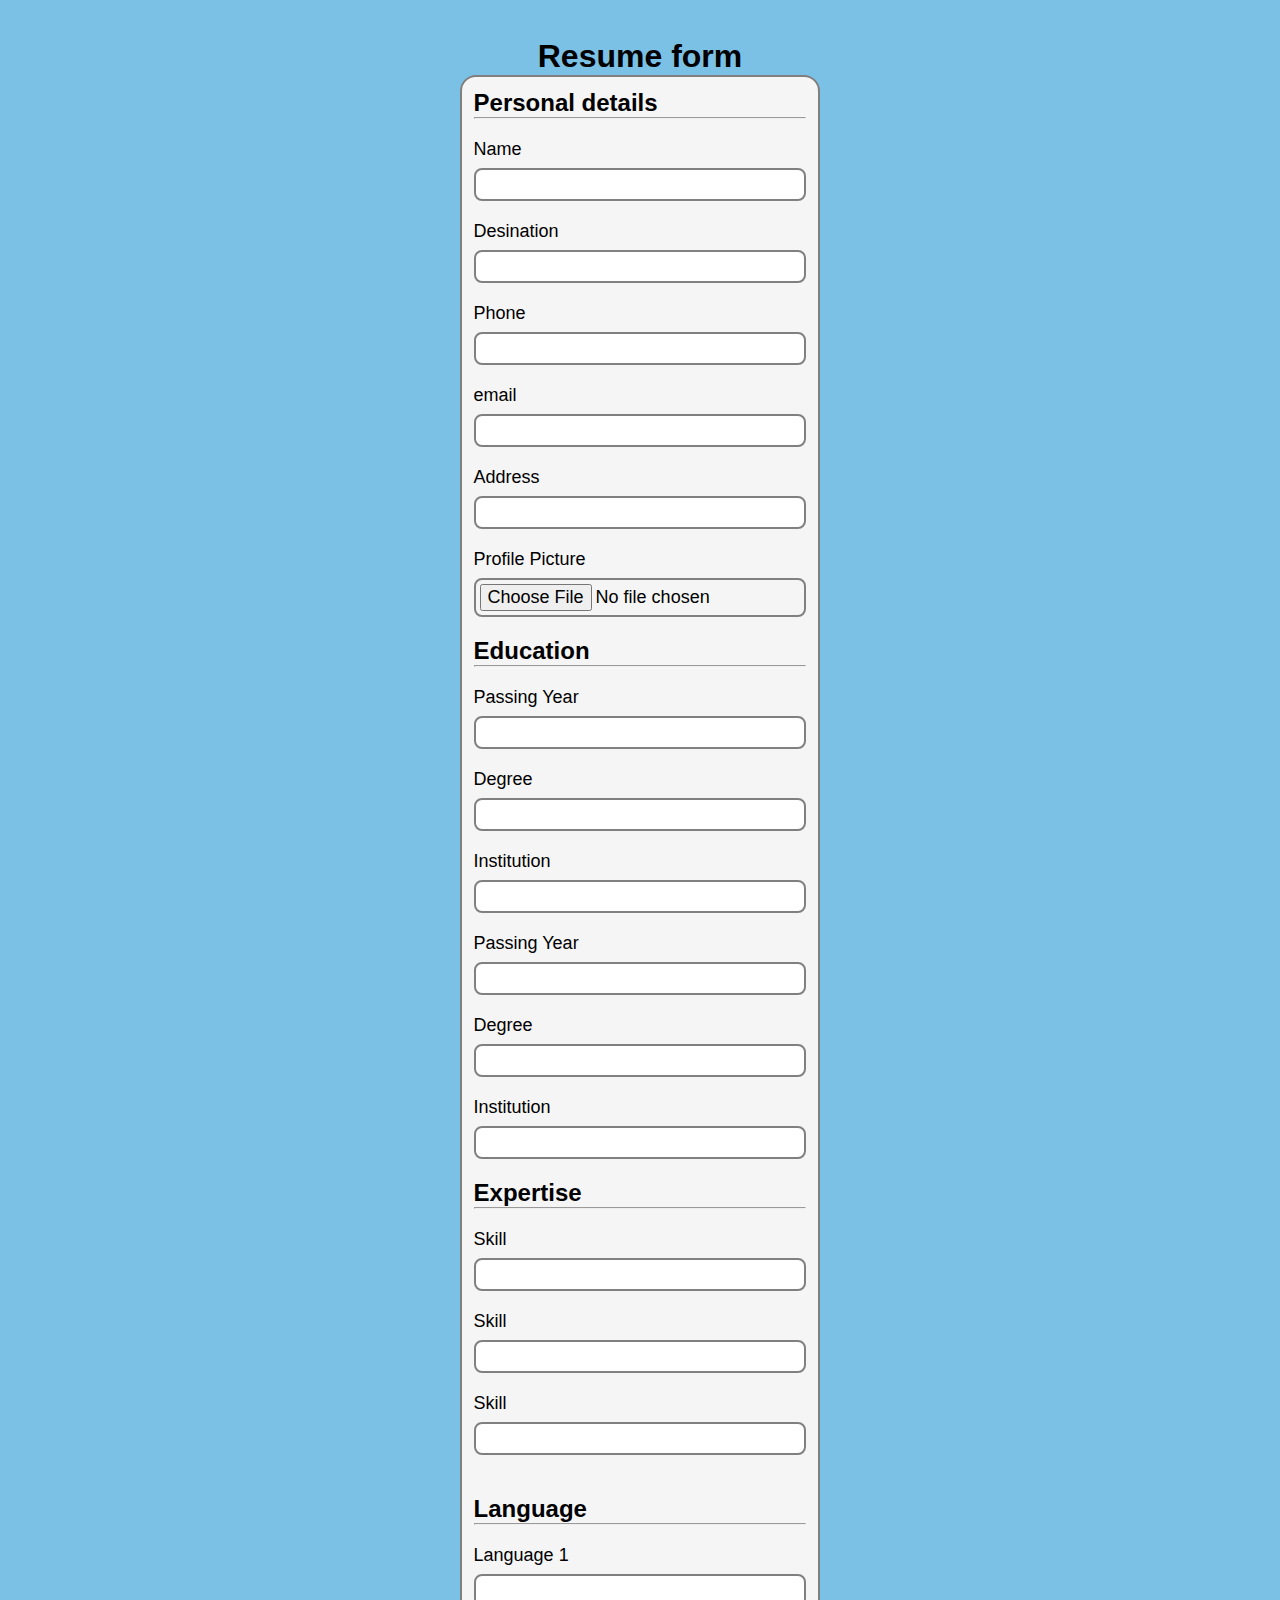
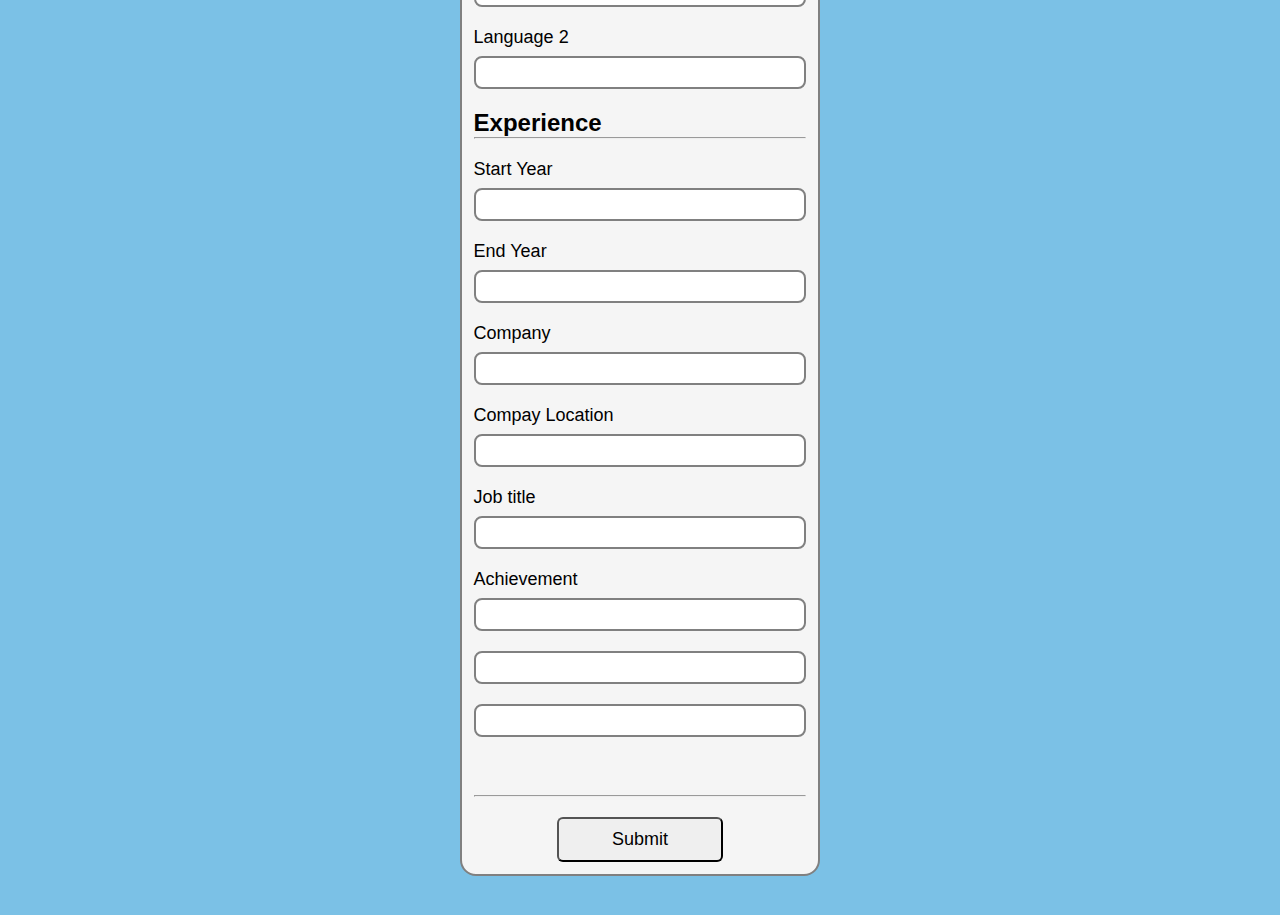
<file: index.html>
<html lang="en">
<head>
    <meta charset="UTF-8">
    <meta name="viewport" content="width=device-width, initial-scale=1.0">
    <title>Document</title>
    <link rel="stylesheet" href="styles.css">
</head>
<body>
    <h1>Resume form</h1>
    <form id="form">
        <h2>Personal details</h2>
        <hr style="margin-bottom: 20px;">
        <div class="from-group">
            <label class="label" for="Name">Name</label>
            <input class="input" type="text" id="Name" autocomplete="off">

        </div>
        <div class="from-group">
            <label class="label" for="Desination">Desination</label>
            <input class="input" type="text" id="Desination" autocomplete="off">

        </div>
        <div class="from-group">
            <label class="label" for="Phone">Phone</label>
            <input class="input" type="text" id="Phone" autocomplete="off">

        </div>
        <div class="from-group">
            <label class="label" for="email">email</label>
            <input class="input" type="text" id="email" autocomplete="off">

        </div>
        <div class="from-group">
            <label class="label" for="Address">Address</label>
            <input class="input" type="text" id="Address" autocomplete="off">

        </div>
        <div class="from-group">
            <label class="label" for="pic">Profile Picture</label>
            <input class="input" type="file" id="pic" autocomplete="off">

        </div>
        <h2>Education</h2>
        <hr style="margin-bottom: 20px;">
        <div class="from-group">
            <label class="label" for="Pass">Passing Year</label>
            <input class="input" type="number" id="Pass" autocomplete="off">

        </div>
        <div class="from-group">
            <label class="label" for="Degree">Degree</label>
            <input class="input" type="text" id="Degree" autocomplete="off">

        </div>
        <div class="from-group">
            <label class="label" for="Uni">Institution</label>
            <input class="input" type="text" id="Uni" autocomplete="off">

        </div>
        <div class="from-group">
            <label class="label" for="Pass">Passing Year</label>
            <input class="input" type="number" id="Pass2" autocomplete="off">

        </div>
        <div class="from-group">
            <label class="label" for="Degree">Degree</label>
            <input class="input" type="text" id="Degree2" autocomplete="off">

        </div>
        <div class="from-group">
            <label class="label" for="Uni">Institution</label>
            <input class="input" type="text" id="Uni2" autocomplete="off">

        </div>
        <h2>Expertise</h2>
        <hr style="margin-bottom: 20px;">
        <div class="from-group">
            <label class="label" for="skill">Skill</label>
            <input class="input mrg-b20" type="text" id="skill1" autocomplete="off">
            <label class="label" for="skill">Skill</label>
            <input class="input mrg-b20" type="text" id="skill2" autocomplete="off">
            <label class="label" for="skill">Skill</label>
            <input class="input mrg-b20" type="text" id="skill3" autocomplete="off">
 
        </div>
        <h2>Language</h2>
        <hr style="margin-bottom: 20px;">
        <div class="from-group">
            <label class="label" for="lang">Language 1</label>
            <input class="input" type="text" id="lang1" autocomplete="off">

        </div>
        <div class="from-group">
            <label class="label" for="lang">Language 2</label>
            <input class="input" type="text" id="lang2" autocomplete="off">

        </div>
        <h2>Experience</h2>
        <hr style="margin-bottom: 20px;">
        <div class="from-group">
            <label class="label" for="styear">Start Year</label>
            <input class="input mrg-b20" type="number" id="styear" autocomplete="off">
            <label class="label" for="endyear">End Year</label>
            <input class="input mrg-b20" type="number" id="endyear" autocomplete="off">

            <label class="label" for="Company">Company</label>
            <input class="input mrg-b20" type="text" id="Company" autocomplete="off">
            <label class="label" for="Complocation">Compay Location</label>
            <input class="input mrg-b20" type="text" id="Complocation" autocomplete="off">
            <label class="label" for="jobtitle">Job title </label>
            <input class="input mrg-b20" type="text" id="jobtitle" autocomplete="off">
            <label class="label" for="achv">Achievement </label>
            <input class="input mrg-b20" type="text" id="achv1" autocomplete="off">
        
            <input class="input mrg-b20" type="text" id="achv2" autocomplete="off">

            <input class="input mrg-b20" type="text" id="achv3" autocomplete="off">

        </div>
        <br>
        <hr style="margin-bottom: 20px;">

       <div class="btn"> <input id="submitbtn" class="Submit" type="submit">
       </div>

    </form>

</body>
<script src="script.js"></script>
</html>
</file>
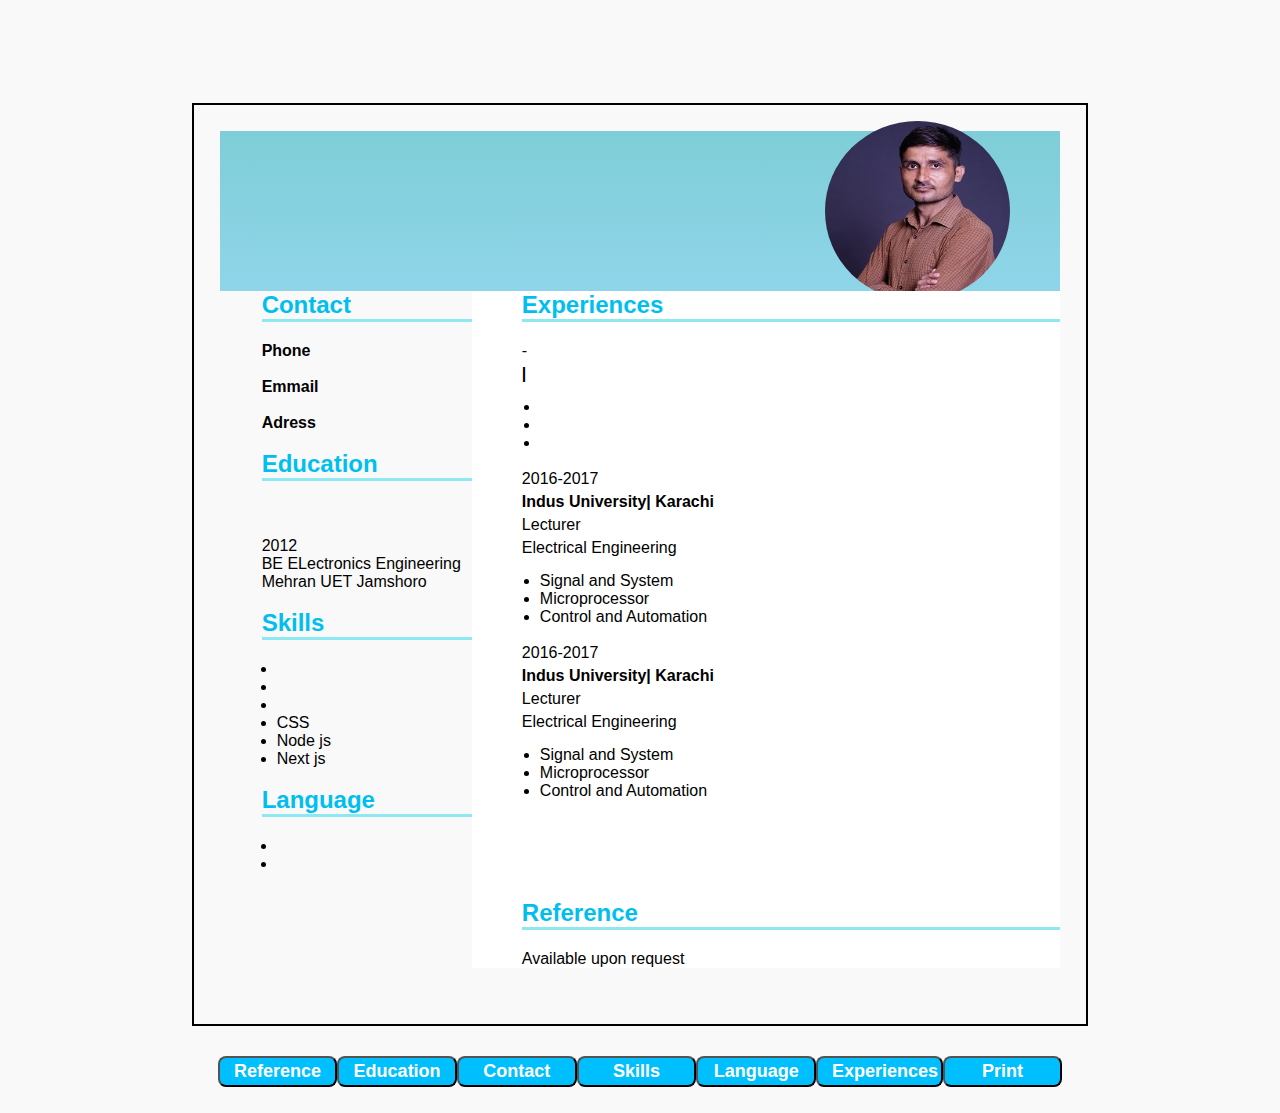
<file: resume/resume.html>
<html lang="en">
<head>
    <meta charset="UTF-8">
    <meta name="viewport" content="width=device-width, initial-scale=1.0">
    <title>Document</title>
    <link rel="stylesheet" href="style.css">
</head>
<body>
    <div class="resumediv">
        <header>
            <h1 class="name-white"><strong><span id="resName"></span></strong></h1>
            <p class="name-white"><strong><span id="resDes"></span></strong></p>
            <img id="resPic" src="pic.jpeg" alt="" />
        </header>
        <div class="content">
            <aside>
                <section class="contact">
                    <h2><strong>Contact</strong></h2>
                    
                    <p><strong>Phone</strong></p>
                    <p><span id="resPhone"></span></p>
                    <br>
                    <p><strong>Emmail</strong></p>
                    <p><span id="resEmail"></span></p>
                    <br>
                    <p><strong>Adress</strong></p>
                    <p><span id="resAddress"></span></p>
                </section>
                <br>
                <section class="Education">
                    <h2><strong>Education</strong></h2>
                    <P><span id="resPass"></span></P>
                    <p><span id="resDegree"></span></p>
                    <p><span id="resUni"></span></p>
                    <br>
                    <p><span id="resPass2"></span></p>
                    <P><span id="resDegree2"></span></P>
                    <p><span id="resUni2"></span></p>
                    <br>
                    <p>2012</p>
                    <P>BE ELectronics Engineering</P>
                    <P>Mehran UET Jamshoro</P>
            

    
                </section>
                <br>
                <section class="Skills">
                    <h2>Skills</h2>
                 <ul>
                    <li><span id="reskill1"></span></li>
                    <li><span id="reskill2"></span></li>
                    <li><span id="reskill3"></span></li>
                    <li>CSS</li>
                    <li>Node js</li>
                    <li>Next js</li>
                 </ul>
                </section>
                <br>
                <section class="Language">
                    <h2>Language</h2>
                    <ul>
                        <li><span id="resLang1"></span></li>
                        <li><span id="resLang2"></span></li>
                    </ul>

                </section>
            </aside>
            <main class="main-content">
                    <section id="experiences" class="experiences">
                        <h2>Experiences</h2>
                      <div class="experience-items">
                        <p><span id="resStartYear"></span> - <span id="resEndYear"></span></p>
                        <p><strong><span id="resCompany"></span>| <span id="resComplocation"></span></strong></p>
                        <p><span id="resJobtitle"></span></p>
                        <ul>
                            <li><span id="resAchv1"></span></li>
                            <li><span id="resAchv2"></span></li>
                            <li><span id="resAchv3"></span></li>
                        </ul>
                        <br>
                        <p>2016-2017</p>
                        <p><strong>Indus University| Karachi</strong></p>
                        <p>Lecturer</p>
                        <p>Electrical Engineering</p>
                        <ul>
                            <li>
                                Signal and System
                            </li>
                            <li>Microprocessor</li>
                            <li>
                                Control and Automation
                            </li>
                        </ul>
                        <br>
                        <p>2016-2017</p>
                        <p><strong>Indus University| Karachi</strong></p>
                        <p>Lecturer</p>
                        <p>Electrical Engineering</p>
                        <ul>
                            <li>
                                Signal and System
                            </li>
                            <li>Microprocessor</li>
                            <li>
                                Control and Automation
                            </li>
                        </ul>
                      </div>  
                    </section>
                    <section id="ref" class=" reference">
                        <h2>Reference</h2>
                        <p>Available upon request</p>
                    </section>
            </main>
        </div>
    </div>
    <div class="btnDiv">
        <button id="btn">Reference</button>
        <button id="btn1">Education</button>
        <button id="btn2">Contact</button>
        <button id="btn3">Skills</button>
        <button id="btn4">Language</button>
        <button id="btn5">Experiences</button>
        <button id="btn6">Print</button>

    </div>
</body>
<script src="script.js"></script>
</html>
</file>
<file: styles.css>
*{
    margin: 0;
    padding: 0;
    box-sizing: border-box;
    font-family: Arial, Helvetica, sans-serif;
}
body{
    width: 100%;
    display:flex;
    flex-direction:column;
    justify-content: center;
    align-items: center;
    padding: 3%;
    background-color: #7bc1e6;

}
.label{
    font-size: 18px;
    margin-bottom: 8px;

}
.input{
    font-size: 18px;
    padding: 4px;
    border-radius: 8px;
    border: 2px solid gray;
    outline: none;
    &:focus{
        border: 1px solid blue;
    }
}

form{
    border: 2px solid gray;
    width: 30%;
    padding: 1%;
    border-radius: 16px;
    background-color: whitesmoke;

}

.from-group{
    display: flex;
    flex-direction: column;
    margin-bottom: 20px;

}

.mrg-b20{
    margin-bottom: 20px;
}
.Submit{
    font-size: 18px;
    padding:10px;
    border-radius: 6px;
    width: 50%;
    &:hover{
        background-color:#7bc1e6;
        
    }
    &:active{
        transform: scale(0.995);
    }
}

.btn{
    text-align: center;
}
</file>
<file: resume/style.css>
* {
margin: 0;
padding: 0;
box-sizing: border-box;
font-family: Arial, Helvetica, sans-serif;
}

body{
    width:100% ;
    height: 100vh;
    display: flex;
    flex-direction: column;
    justify-content: center;
    align-items: center;
    padding-top: 20%;
    margin-bottom: 1px;
    background-color: #f9f9f9;
    
    
}
.resumediv{
    width: 70%;
    padding: 2%; 
    padding-top: 2%;
    border: 2px solid black;
    margin-top: 60px;
   
   

    .name-white{
        color: white;
    }

}
header{
    width: 100%;
    height: 160px;
    background: linear-gradient(rgba(95, 195, 206, 0.8), rgba(73, 189, 224, 0.6));
    display: flex;
    justify-content: space-between;
    align-items: center;
    padding: 50px;
}

header img{
    width: 25%;
    height: 180px;
    border-radius: 100%;
    /* border: 2px saddlebrown; */
}
.content{
    width: 100%;
    margin-bottom: 30px;
    display: flex;
}
.content aside {
    width: 30%;
    /* background-color: aqua; */
    /* display: flex; */
    padding-left: 5%;
background-color: #f9f9f9;
}
.content h2{
    border-bottom: 3px solid rgb(142, 232, 242);
    margin-bottom: 20px;
    color: #00bff0;
}
.skills ul{
    margin-left: 15px;
}
.language ul{
    margin-left: 15px;
}
.main-content{
width: 70%;
padding-left: 50px;
background-color: white;
}

.experience-items{
    margin-bottom: 99px;
}
.experience-items p{
    margin-bottom: 5px;
}
.experience-items ul{
    margin-left: 18px;
    margin-top: 15px;
}

.hide{
    display: none;
}
@media (max-width: 786px) {
    .content {
        flex-direction: column
    }
    aside{
        width: 100%;
        padding: 10%;
    }
   
}
.btnDiv{
    width: 70%;
    padding: 2%;
    display: flex;
    justify-content: space-evenly;
    align-items: center;
    /* background-color: #00bff0; */
    margin-top: 5px;
   
}
#btn,#btn1,#btn2,#btn3,#btn4, #btn5, #btn6{
    font-size: 18px;
    font-weight: 600;
    padding: 3px 14px;
    border-radius: 8px;
    color: white ;
    width: 15%;
justify-content: space-evenly;
background-color: #00bfff;
cursor: pointer;
&:hover{
    background: #00b9e0;
}
&:active{
    transform: scale(0.95);
}


}
.btnDiv button:hover {
    background-color: white; /* White background on hover */
    color: black; /* Black text on hover */
    border: 2px solid #4CAF50; /* Green border on hover */
}
</file>
